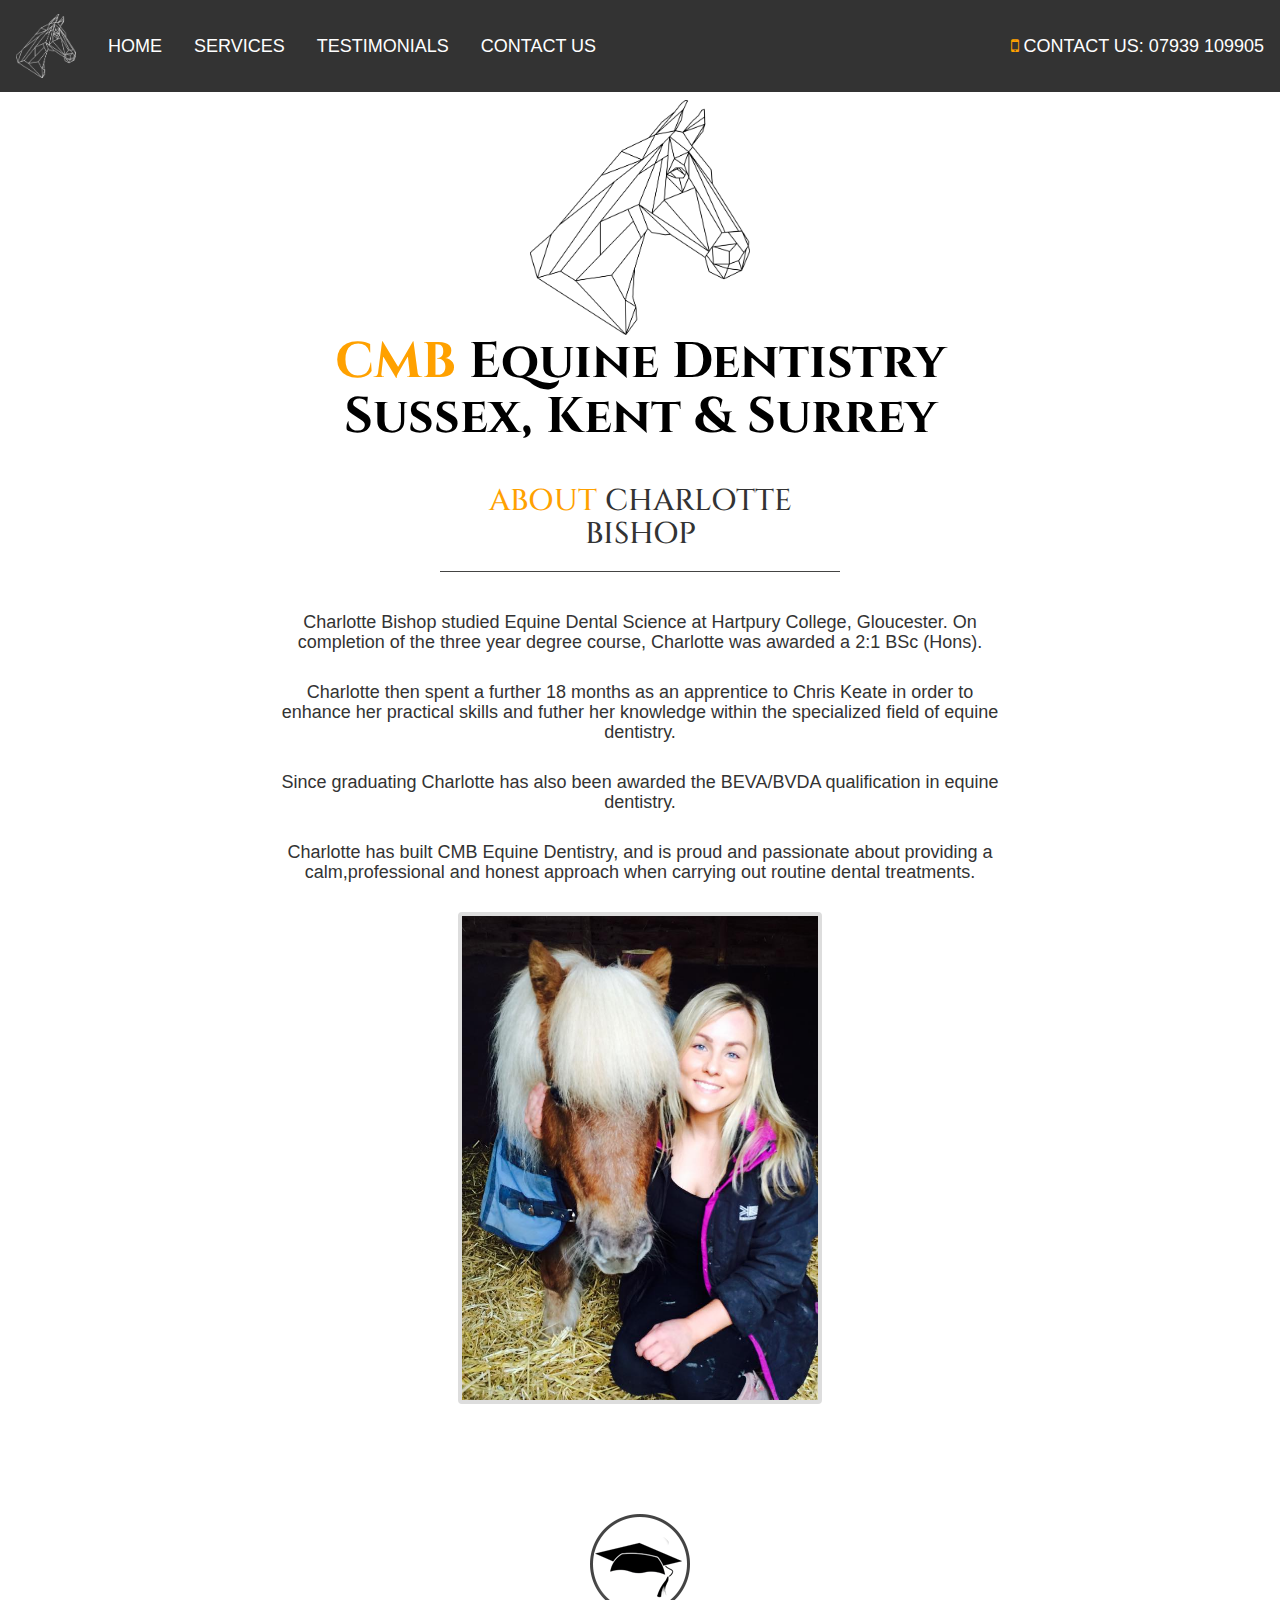
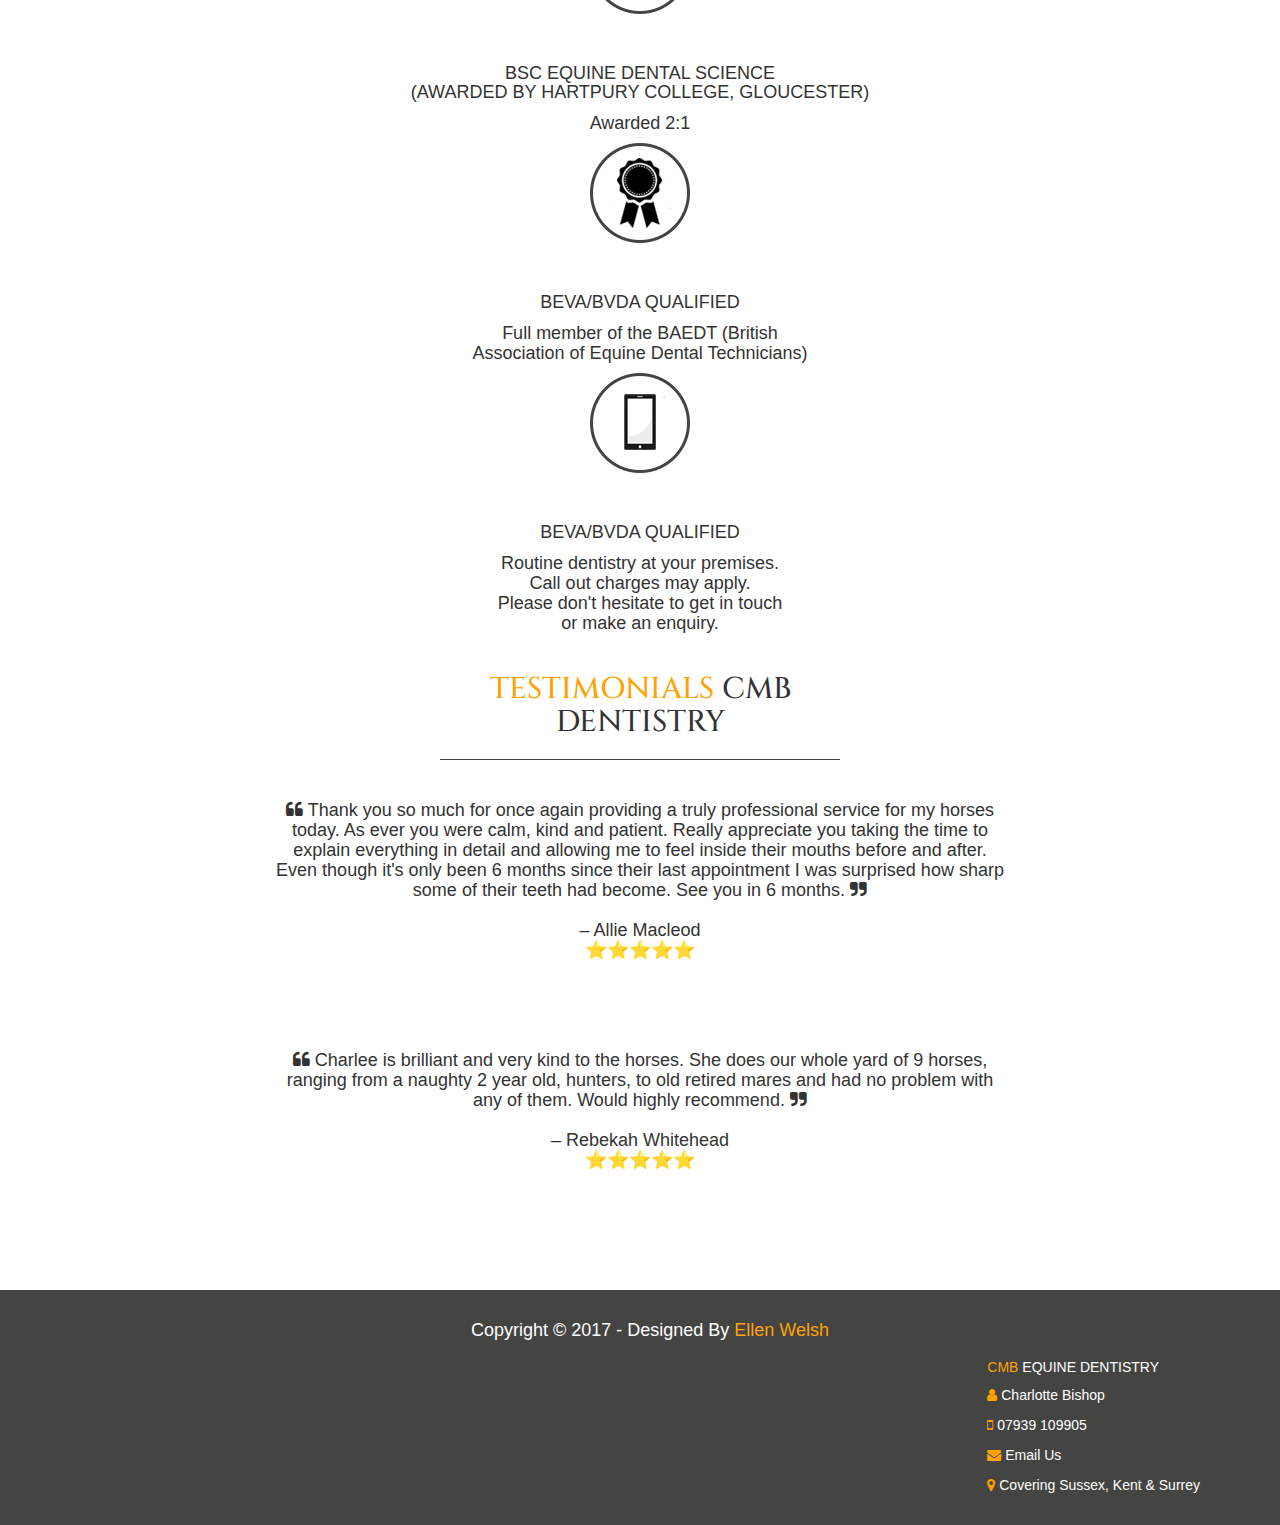
<file: index.html>
<!DOCTYPE html>
<html lang="en">
    <head>
    <meta charset="UTF-8">
    <title>CMB Equine Dentistry</title>
        
<!--        Responsive-->
        <meta name="viewport" content="width=device-width, initial-scale=1.0">
    
<!--Favicon-->
   <link rel="shortcut icon" href="favicon.ico" type="image/x-icon">
        
<!--<stylesheets>-->
        <link rel="stylesheet" type="text/css" href="css-reset.css">
        <link rel="stylesheet" type="text/css" href="new-css-stylesheet.css">
        
        <!--Glyphicons-->
        <link rel="stylesheet" href="https://maxcdn.bootstrapcdn.com/bootstrap/3.3.7/css/bootstrap.min.css">
        
        <!--Fonts-->
        <link href="https://fonts.googleapis.com/css?family=Frank+Ruhl+Libre|Cinzel|Cinzel" rel="stylesheet">
        
        <link href="https://fonts.googleapis.com/css?family=Source+Sans+Pro" rel="stylesheet">
        
<!--        Font Awesome-->
        <link rel="stylesheet" href="https://cdnjs.cloudflare.com/ajax/libs/font-awesome/4.7.0/css/font-awesome.min.css">

    </head>
    <body>
        
        <header>
            <div class="wrapper">
                
                <ul id="newNavigation">
                <li class="newNavBar"><a href="/index.html"><img src="logo/white-logo2.png" style="width:60px;"></a></li><li class="newNavBar"><a style="margin-top:20px; font-size:18px;" href="/index.html">Home</a></li>
                <li class="newNavBar"><a style="margin-top:20px; font-size:18px;"  href="/services-cmb.html">Services</a></li>
                <li class="newNavBar"><a style="margin-top:20px; font-size:18px;"  href="/testimonials-cmb.html">Testimonials</a></li>
                <li class="newNavBar"><a style="margin-top:20px; font-size:18px;"  href="/contact.html">Contact Us</a></li>
                    
                    <li id="navRight"><a style="margin-top:20px; font-size:18px;"  href="/contact.html"><span><i class="fa fa-mobile" aria-hidden="true"></i></span> Contact Us: 07939 109905 </a></li>
                </ul>


            </div>
        </header>
        

            <div id="title" style="margin-top:100px;" >
                <h1 id="logo" class="logo-text"><img src="logo/black-logo.png" style="width:220px;"><br><span> CMB</span> Equine Dentistry<br>Sussex, Kent & Surrey </h1>
                </div>
        <!-----------------------Section Two----------------------->
    <div id="content-background">    
	<div id="primary-content">
        <div class="wrapper">
		<article id="centralPara">
            <h2><span>About</span> Charlotte Bishop</h2>
            <div id="centralBG">
            <p>Charlotte Bishop studied Equine Dental Science at Hartpury College, Gloucester. On completion of the three year degree course, Charlotte was awarded a 2:1 BSc (Hons).</p><br>
                <p>Charlotte then spent a further 18 months as an apprentice to Chris Keate in order to enhance her practical skills and futher her knowledge within the specialized field of equine dentistry.</p><br>
                <p>Since graduating Charlotte has also been awarded the BEVA/BVDA qualification in equine dentistry.</p><br> <p>Charlotte has built CMB Equine Dentistry, and is proud and passionate about providing a calm,professional and honest approach  when carrying out routine dental treatments.</p>
            <img id="main-article-image" src="images/services.jpg" alt="dentistry">
            </div>
            </article>
	</div>
	</div>
        </div> 

        
        
         <!--Section One-->
        
<div id="features">
            <div class="wrapper">
         <ul>
            <li class="feature-1">
                            <h4>BSc Equine Dental Science<br> (Awarded by Hartpury College, Gloucester)</h4>
                            <p>Awarded 2:1</p>
                         </li>
                         <li class="feature-2" >
                            <h4>BEVA/BVDA Qualified</h4>
                            <p>Full member of the BAEDT (British<br> Association of Equine Dental Technicians)</p>
                        </li>
                      <li class="feature-3">
                            <h4>BEVA/BVDA Qualified</h4>
                            <p> Routine dentistry at your premises.<br> Call out charges may apply.<br> Please don't hesitate to get in touch<br> or make an enquiry.</p>
                     </li>
            <div class="clear"></div>
</ul>
  </div>
    </div>

        
           <div id="content-background">    
	<div id="primary-content">
        <div class="wrapper">
		<article id="centralPara">
            <h2><span>Testimonials</span> CMB DENTISTRY</h2>
            <div id="centralBG">
            <p><i class="fa fa-quote-left" aria-hidden="true"></i>
 Thank you so much for once again providing a truly professional service for my horses today. As ever you were calm, kind and patient. Really appreciate you taking the time to explain everything in detail and allowing me to feel inside their mouths before and after. Even though it's only been 6 months since their last appointment I was surprised how sharp some of their teeth had become. See you in 6 months. <i class="fa fa-quote-right" aria-hidden="true"></i>
                    <br>
                    <br>
                    <em>– Allie Macleod<br> ⭐️⭐️⭐️⭐️⭐️</em></p>
            </div><br>
            </article>
            
            <article id="centralPara">
            
            <div id="centralBG">
            <p><i class="fa fa-quote-left" aria-hidden="true"></i> Charlee is brilliant and very kind to the horses. She does our whole yard of 9 horses, ranging from a naughty 2 year old, hunters, to old retired mares and had no problem with any of them. Would highly recommend. <i class="fa fa-quote-right" aria-hidden="true"></i>
                    <br>
                    <br>
                    <em>– Rebekah Whitehead<br> ⭐️⭐️⭐️⭐️⭐️</em></p>
            </div><br>
            </article>
	</div>
	</div>
        </div> 
        
        <!--

        <!-----------------------Section Three----------------------->
<!--
	<div id="cta">
        <div class="wrapper">
             <h3>Find Out <span>More</span></h3>
            <p>Please use the links below to find out more about our services, testimonials and how to contact us.</p>
            <a href="/services-cmb.html" class="button-2">Services</a>
            <a href="/testimonials-cmb.html" class="button-2">Testimonials</a>
            <a href="/contact.html" class="button-2">Contact Us</a>
     </div>
	</div>
-->
        
            <!-----------------------Footer----------------------->
	<footer>
        <div class="wrapper">
		  <div id="footer-info">
              <p>Copyright &copy; 2017 - Designed By <a id="ellenWeb" href="http://ellenwelsh.co.uk/">Ellen Welsh</a></p>
          </div>
		<div id="footer-links">
                <ol><h5><span>CMB</span> Equine Dentistry</h5></ol>
				
            <ol>
                <span><i class="fa fa-user" aria-hidden="true"></i></span> Charlotte Bishop</ol>
				
            <ol>
                <span><i class="fa fa-mobile" aria-hidden="true"></i></span> 07939 109905</ol>
				
            <ol id="email-link">
                <span><i class="fa fa-envelope" aria-hidden="true"></i></span> <a id="emailHover" href="mailto:cmbequinedentistry@hotmail.com">Email Us</a></ol>
				
            <ol>
                <span><i class="fa fa-map-marker" aria-hidden="true"></i></span> Covering Sussex, Kent & Surrey</ol>
            
            </div>
            
            
            <div class="clear"></div>
		</div>
	</footer>
        
    </body>
</html>
</file>
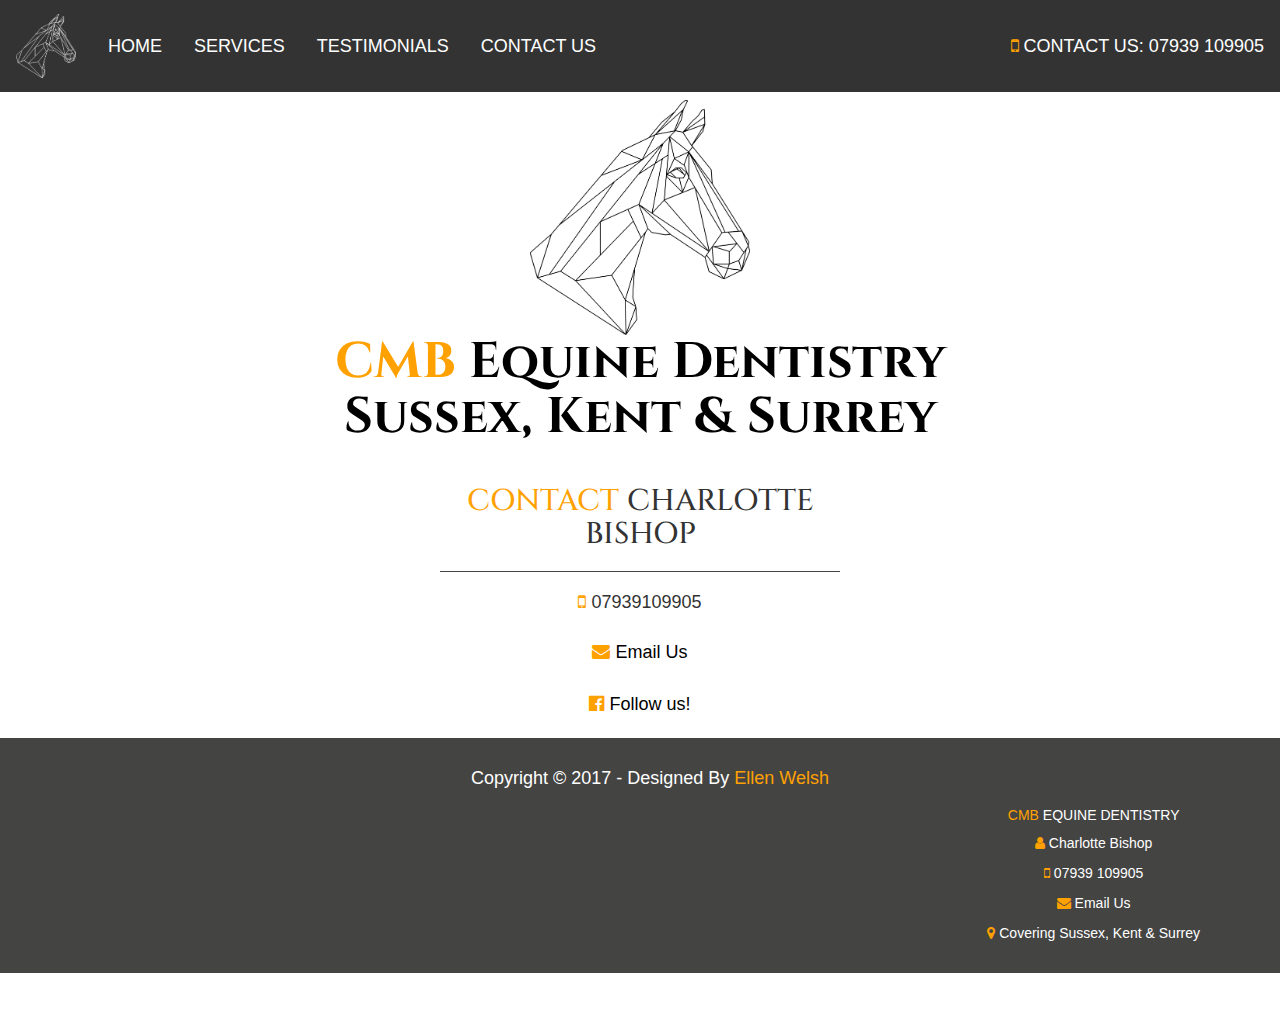
<file: contact.html>
<!DOCTYPE html>
<html lang="en">
    <head>
    <meta charset="UTF-8">
    <title>Contact Us! &gt; CMB Equine Dentistry</title>
    
        <!--Favicon-->
   <link rel="shortcut icon" href="favicon.ico" type="image/x-icon">
        
        
<!--<stylesheets>-->
        <link rel="stylesheet" type="text/css" href="css-reset.css">
        <link rel="stylesheet" type="text/css" href="new-css-stylesheet.css">
        
        <!--Glyphicons-->
        <link rel="stylesheet" href="https://maxcdn.bootstrapcdn.com/bootstrap/3.3.7/css/bootstrap.min.css">
        
        <!--Fonts-->
        <link href="https://fonts.googleapis.com/css?family=Frank+Ruhl+Libre|Cinzel|Cinzel" rel="stylesheet">
        
        <link href="https://fonts.googleapis.com/css?family=Dosis" rel="stylesheet">
        
<!--        Font Awesome-->
        <link rel="stylesheet" href="https://cdnjs.cloudflare.com/ajax/libs/font-awesome/4.7.0/css/font-awesome.min.css">

    </head>
    <body>
        
        <header>
            <div class="wrapper">
            <ul id="newNavigation">
                <li class="newNavBar"><a href="/index.html"><img src="logo/white-logo2.png" style="width:60px;"></a></li><li class="newNavBar"><a style="margin-top:20px; font-size:18px;" href="/index.html">Home</a></li>
                <li class="newNavBar"><a style="margin-top:20px; font-size:18px;"  href="/services-cmb.html">Services</a></li>
                <li class="newNavBar"><a style="margin-top:20px; font-size:18px;"  href="/testimonials-cmb.html">Testimonials</a></li>
                <li class="newNavBar"><a style="margin-top:20px; font-size:18px;"  href="/contact.html">Contact Us</a></li>
                    
                    <li id="navRight"><a style="margin-top:20px; font-size:18px;"  href="/contact.html"><span><i class="fa fa-mobile" aria-hidden="true"></i></span> Contact Us: 07939 109905 </a></li>
                </ul>
            </div>
        </header>
        
        <div id="title" style="margin-top:100px;" >
                <h1 id="logo" class="logo-text"><img src="logo/black-logo.png" style="width:220px;"><br><span> CMB</span> Equine Dentistry<br>Sussex, Kent & Surrey </h1>
                </div>
        
        
        
               <!-----------------------Section Two----------------------->
    <div id="content-background">    
	<div id="primary-content">
        <div class="wrapper">
		<article>
            <h2><span>Contact</span> Charlotte Bishop</h2>
            
            <p class="contact"><span><i class="fa fa-mobile" aria-hidden="true"></i></span> 07939109905</p><br>
           <p id="email-link">
                <span><i class="fa fa-envelope" aria-hidden="true"></i></span> <a id="emailHover" href="mailto:cmbequinedentistry@hotmail.com" style="color:black; font-size:18px;">Email Us</a></p>
            <br>

            <a id="contact-fb" href="https://www.facebook.com/cmbequinedentistry/ " target="_blank"><span><i class="fa fa-facebook-official" aria-hidden="true"></i></span> Follow us!</a><br><br>
        
        
   <!-----------------------Footer----------------------->
	<footer>
        <div class="wrapper">
		  <div id="footer-info">
              <p>Copyright &copy; 2017 - Designed By <a id="ellenWeb" href="http://ellenwelsh.co.uk/">Ellen Welsh</a></p>
          </div>
		<div id="footer-links">
                <ol><h5><span>CMB</span> Equine Dentistry</h5></ol>
				
            <ol>
                <span><i class="fa fa-user" aria-hidden="true"></i></span> Charlotte Bishop</ol>
				
            <ol>
                <span><i class="fa fa-mobile" aria-hidden="true"></i></span> 07939 109905</ol>
				
            <ol id="email-link">
                <span><i class="fa fa-envelope" aria-hidden="true"></i></span> <a id="emailHover" href="mailto:cmbequinedentistry@hotmail.com">Email Us</a></ol>
				
            <ol>
                <span><i class="fa fa-map-marker" aria-hidden="true"></i></span> Covering Sussex, Kent & Surrey</ol>
            
            </div>
            <div class="clear"></div>
		</div>
	</footer>
    
    </body>
</html>
</file>
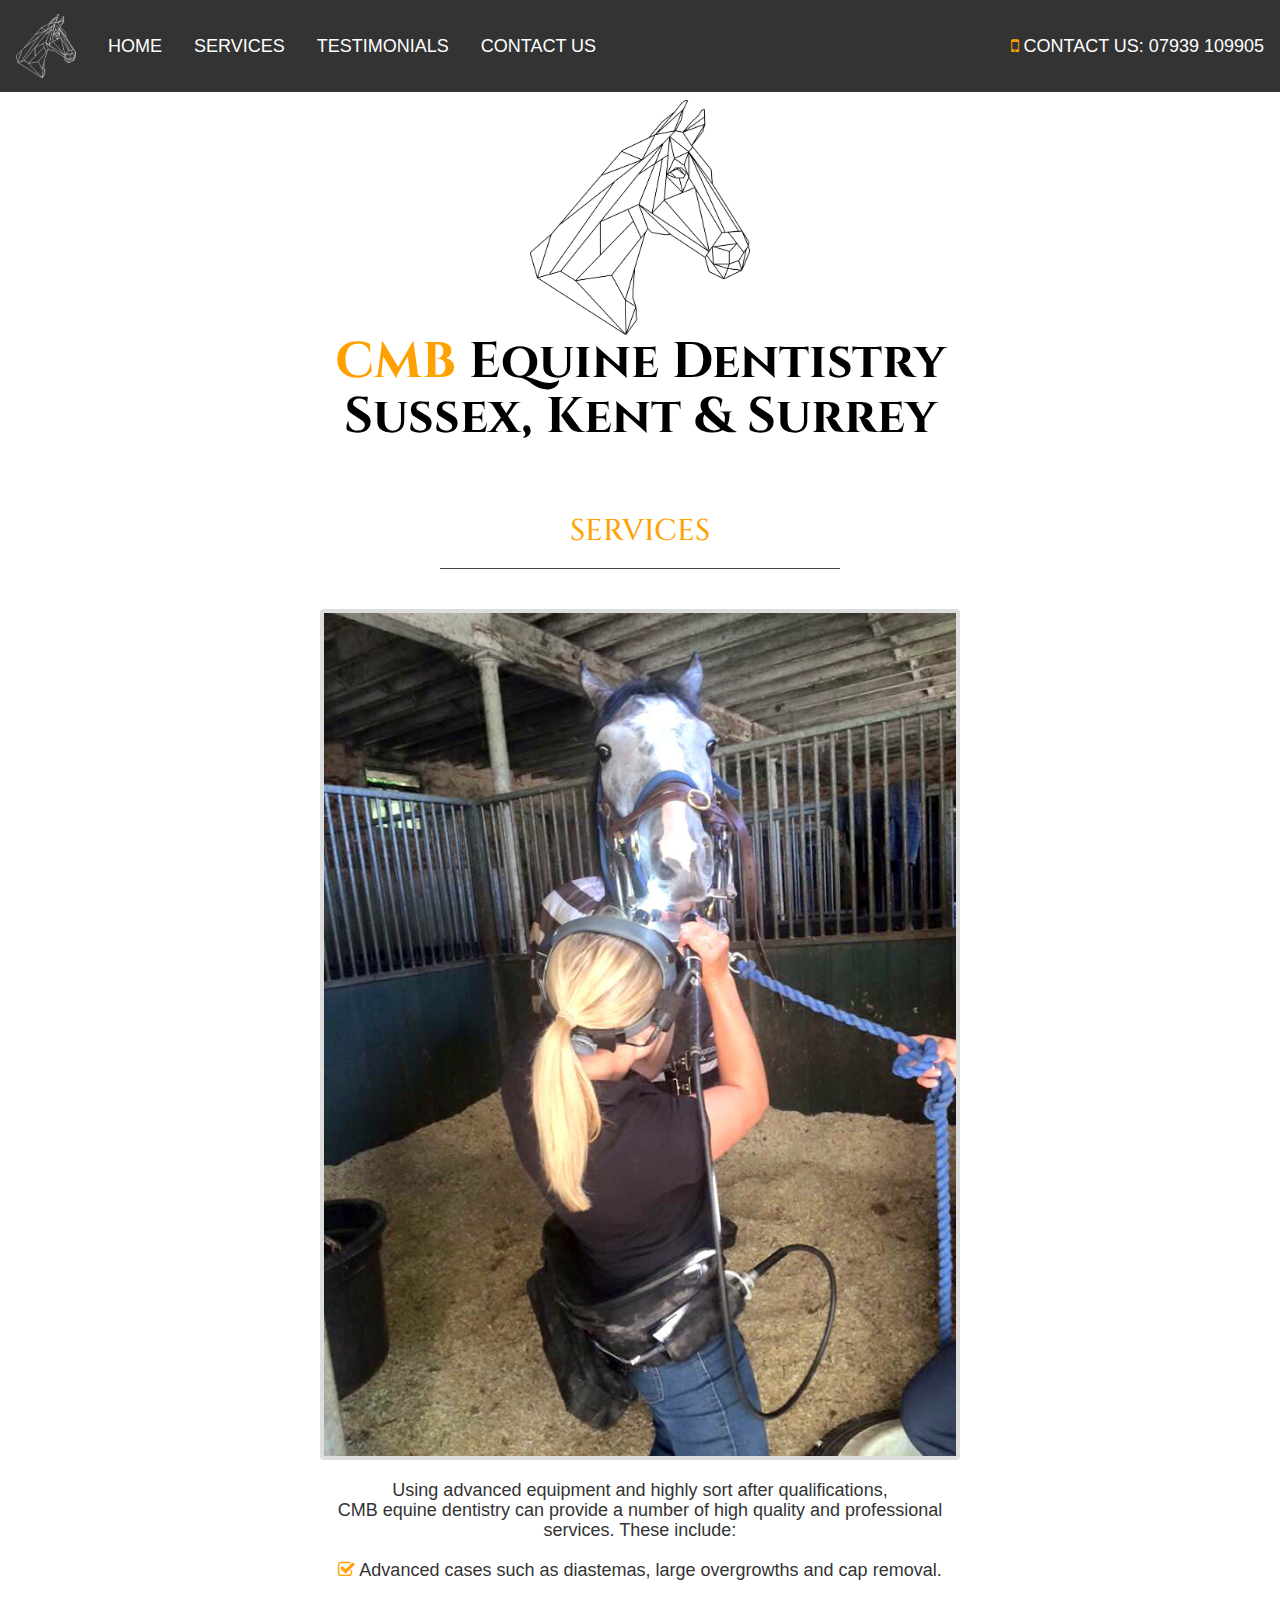
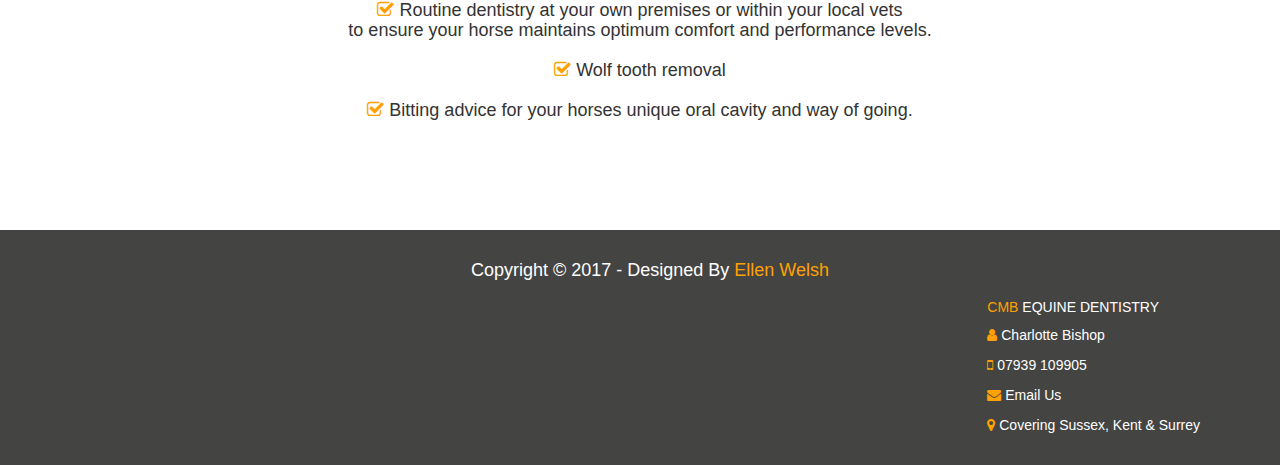
<file: services-cmb.html>
<!DOCTYPE html>
<html lang="en">
    <head>
    <meta charset="UTF-8">
    <title>Services &gt; CMB Equine Dentistry</title>
        
            <!--Favicon-->
   <link rel="shortcut icon" href="favicon.ico" type="image/x-icon">
        

<!--<stylesheets>-->
        <link rel="stylesheet" type="text/css" href="css-reset.css">
        <link rel="stylesheet" type="text/css" href="new-css-stylesheet.css">
        
        <!--Glyphicons-->
        <link rel="stylesheet" href="https://maxcdn.bootstrapcdn.com/bootstrap/3.3.7/css/bootstrap.min.css">
        
        <!--Fonts-->
        <link href="https://fonts.googleapis.com/css?family=Frank+Ruhl+Libre|Cinzel|Cinzel" rel="stylesheet">
        
<!--        Font Awesome-->
        <link rel="stylesheet" href="https://cdnjs.cloudflare.com/ajax/libs/font-awesome/4.7.0/css/font-awesome.min.css">


    </head>
    <body>
        
        <header>
            <div class="wrapper">
            <ul id="newNavigation">
                <li class="newNavBar"><a href="/index.html"><img src="logo/white-logo2.png" style="width:60px;"></a></li><li class="newNavBar"><a style="margin-top:20px; font-size:18px;" href="/index.html">Home</a></li>
                <li class="newNavBar"><a style="margin-top:20px; font-size:18px;"  href="/services-cmb.html">Services</a></li>
                <li class="newNavBar"><a style="margin-top:20px; font-size:18px;"  href="/testimonials-cmb.html">Testimonials</a></li>
                <li class="newNavBar"><a style="margin-top:20px; font-size:18px;"  href="/contact.html">Contact Us</a></li>
                    
                    <li id="navRight"><a style="margin-top:20px; font-size:18px;"  href="/contact.html"><span><i class="fa fa-mobile" aria-hidden="true"></i></span> Contact Us: 07939 109905 </a></li>
                </ul>
            </div>

        </header>
        
<!--
                <div id="header-background">
            <div class="wrapper">
            <h2><span>CMB</span> Equine Dentistry<br>Sussex, Kent & Surrey</h2>
            </div>
        </div>
-->
        <div id="title" style="margin-top:100px;" >
                <h1 id="logo" class="logo-text"><img src="logo/black-logo.png" style="width:220px;"><br><span> CMB</span> Equine Dentistry<br>Sussex, Kent & Surrey </h1>
                </div>

             <!-----------------------Section Two----------------------->
        <div id="primary-content">
    <div id="content-background"> 
	<div id="primary-content">
        <div class="wrapper">
		<article id= "service-list">
            <h2><span>Services</span></h2>
            <img id="main-article-image" src="images/img-main-about.JPG" alt="dentistry">
            
            <p> Using advanced equipment and highly sort after qualifications,<br> CMB equine dentistry can provide a number of high quality and professional<br> services. These include:<br><br>
            <span><i class="fa fa-check-square-o" aria-hidden="true"></i></span> Advanced cases such as diastemas, large overgrowths and cap removal.<br><br>
            <span><i class="fa fa-check-square-o" aria-hidden="true"></i></span> Routine dentistry at your own premises or within your local vets <br> to ensure your horse maintains optimum comfort and performance levels.<br><br>
            <span><i class="fa fa-check-square-o" aria-hidden="true"></i></span> Wolf tooth removal <br><br>
            <span><i class="fa fa-check-square-o" aria-hidden="true"></i></span> Bitting advice for your horses unique oral cavity and way of going.
            </p>
                    
            </article>
	</div>
	</div>
        </div> 
        </div>

   <!-----------------------Footer----------------------->
	<footer>
        <div class="wrapper">
		  <div id="footer-info">
              <p>Copyright &copy; 2017 - Designed By <a id="ellenWeb" href="http://ellenwelsh.co.uk/">Ellen Welsh</a></p>
          </div>
		<div id="footer-links">
                <ol><h5><span>CMB</span> Equine Dentistry</h5></ol>
				
            <ol>
                <span><i class="fa fa-user" aria-hidden="true"></i></span> Charlotte Bishop</ol>
				
            <ol>
                <span><i class="fa fa-mobile" aria-hidden="true"></i></span> 07939 109905</ol>
				
            <ol id="email-link">
                <span><i class="fa fa-envelope" aria-hidden="true"></i></span> <a id="emailHover" href="mailto:cmbequinedentistry@hotmail.com">Email Us</a></ol>
				
            <ol>
                <span><i class="fa fa-map-marker" aria-hidden="true"></i></span> Covering Sussex, Kent & Surrey</ol>
            
            </div>
            <div class="clear"></div>
		</div>
	</footer>
    
    </body>
</html>
</file>
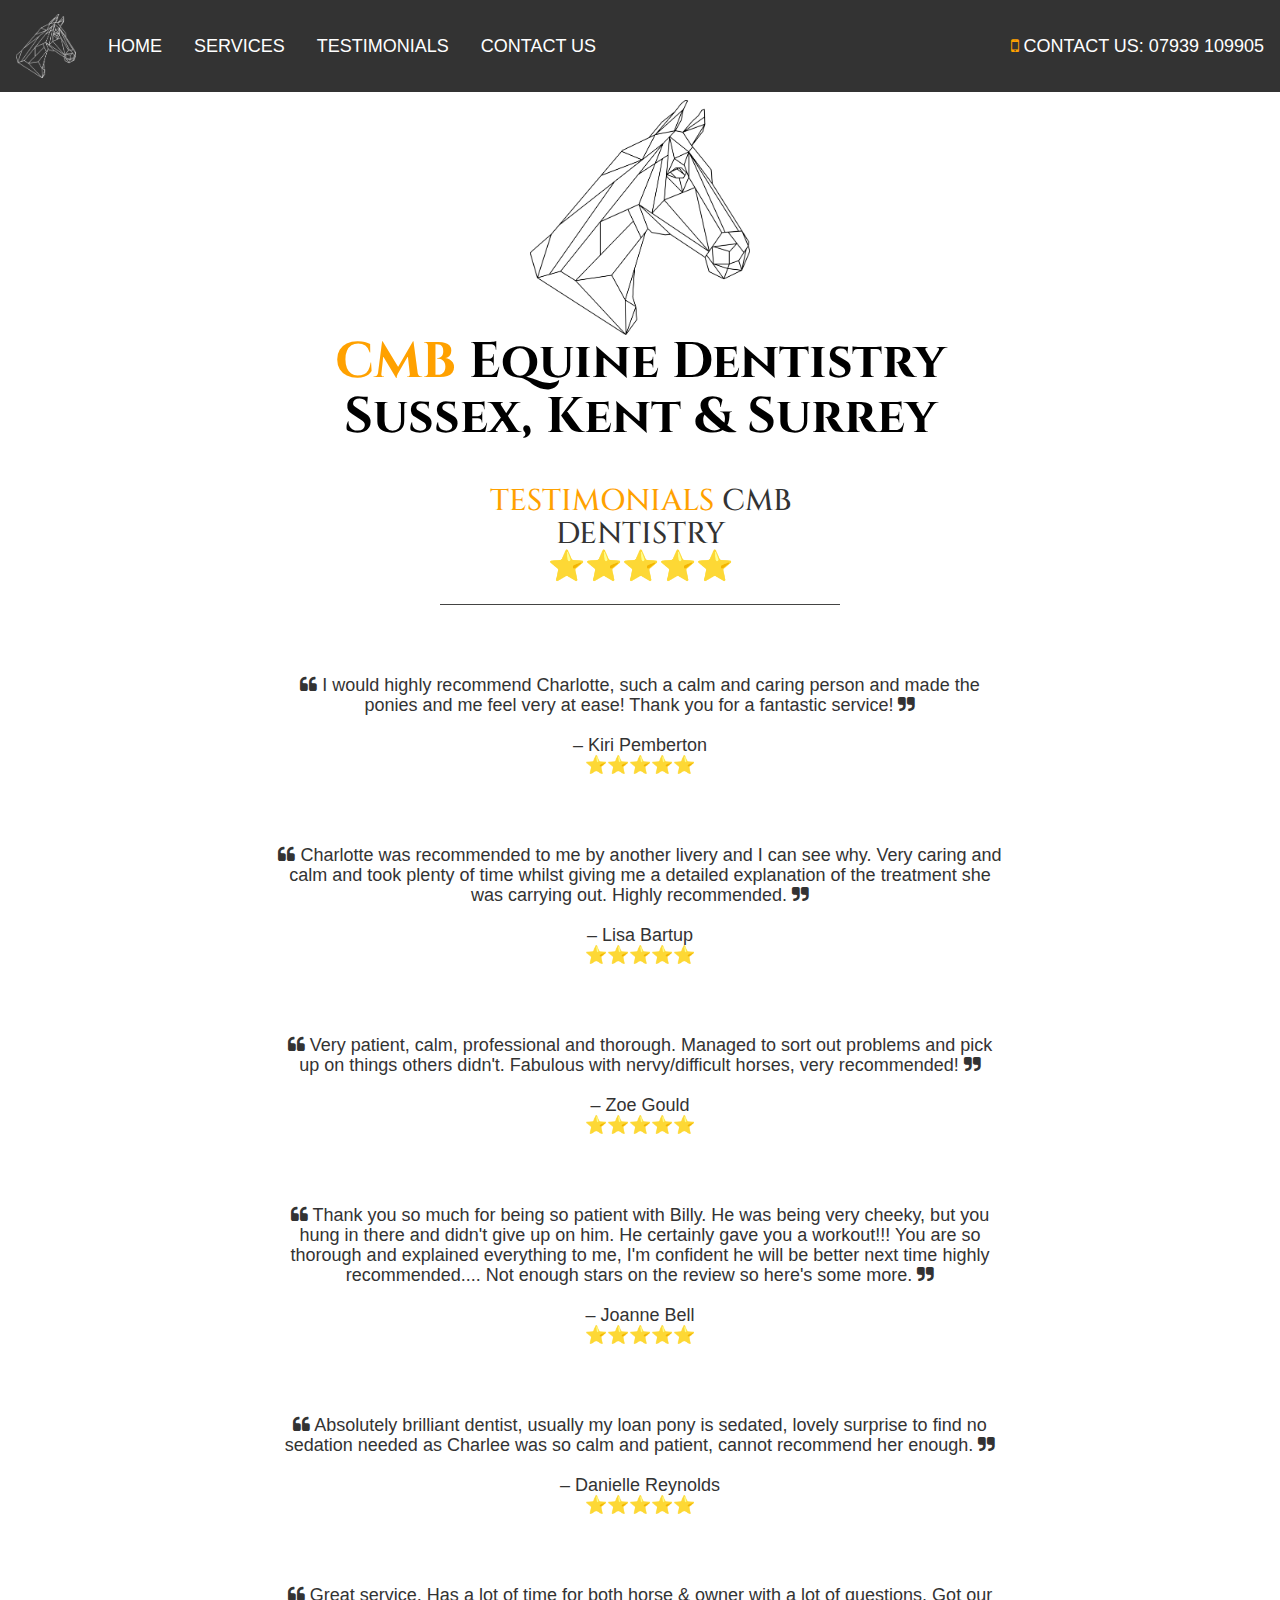
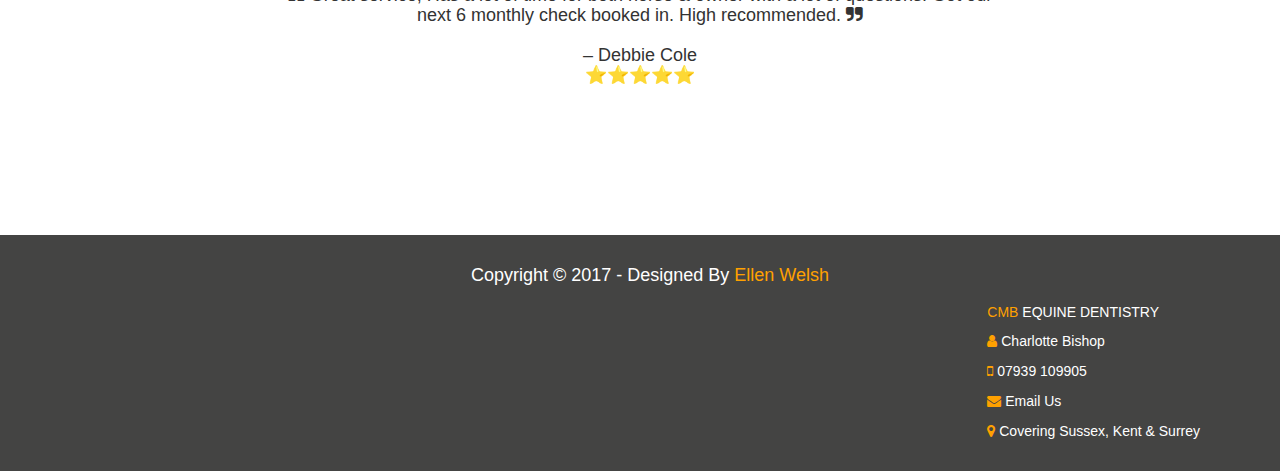
<file: testimonials-cmb.html>
<!DOCTYPE html>
<html lang="en">
    <head>
    <meta charset="UTF-8">
    <title>Testimonials  &gt; CMB Equine Dentistry</title>
        
         <!--Favicon-->
   <link rel="shortcut icon" href="favicon.ico" type="image/x-icon">
        
<!--<stylesheets>-->
        <link rel="stylesheet" type="text/css" href="css-reset.css">
        <link rel="stylesheet" type="text/css" href="new-css-stylesheet.css">
        
        <!--Glyphicons-->
        <link rel="stylesheet" href="https://maxcdn.bootstrapcdn.com/bootstrap/3.3.7/css/bootstrap.min.css">
        
        <!--Fonts-->
        <link href="https://fonts.googleapis.com/css?family=Frank+Ruhl+Libre|Cinzel|Cinzel" rel="stylesheet">
        
<!--        Font Awesome-->
        <link rel="stylesheet" href="https://cdnjs.cloudflare.com/ajax/libs/font-awesome/4.7.0/css/font-awesome.min.css">

    </head>
    <body>
        
        <!--Background Header-->
<header>
            <div class="wrapper">
            <ul id="newNavigation">
                <li class="newNavBar"><a href="/index.html"><img src="logo/white-logo2.png" style="width:60px;"></a></li><li class="newNavBar"><a style="margin-top:20px; font-size:18px;" href="/index.html">Home</a></li>
                <li class="newNavBar"><a style="margin-top:20px; font-size:18px;"  href="/services-cmb.html">Services</a></li>
                <li class="newNavBar"><a style="margin-top:20px; font-size:18px;"  href="/testimonials-cmb.html">Testimonials</a></li>
                <li class="newNavBar"><a style="margin-top:20px; font-size:18px;"  href="/contact.html">Contact Us</a></li>
                    
                    <li id="navRight"><a style="margin-top:20px; font-size:18px;"  href="/contact.html"><span><i class="fa fa-mobile" aria-hidden="true"></i></span> Contact Us: 07939 109905 </a></li>
                </ul>

            </div>
        </header>
        
        <div id="title" style="margin-top:100px;" >
                <h1 id="logo" class="logo-text"><img src="logo/black-logo.png" style="width:220px;"><br><span> CMB</span> Equine Dentistry<br>Sussex, Kent & Surrey </h1>
                </div>
        
        <!-----------------------Testimonials Front Page----------------------->
        <div id="content-background">
        <div id="primary-content">
        <div class="wrapper">
		<article>
            <h2><span>Testimonials</span> CMB DENTISTRY<br>⭐️⭐️⭐️⭐️⭐️</h2>
                       <div id="content-background">    
	<div id="primary-content">
        <div class="wrapper">
		<article id="centralPara">
            <div id="centralBG">
            <p><i class="fa fa-quote-left" aria-hidden="true"></i>
 I would highly recommend Charlotte, such a calm and caring person and made the ponies and me feel very at ease! Thank you for a fantastic service! <i class="fa fa-quote-right" aria-hidden="true"></i>
                    <br>
                    <br>
                    <em>– Kiri Pemberton<br> ⭐️⭐️⭐️⭐️⭐️</em></p>
            </div>
            </article>
            
            <article id="centralPara">
            <div id="centralBG">
            <p><i class="fa fa-quote-left" aria-hidden="true"></i> Charlotte was recommended to me by another livery and I can see why. Very caring and calm and took plenty of time whilst giving me a detailed explanation of the treatment she was carrying out. Highly recommended. <i class="fa fa-quote-right" aria-hidden="true"></i>
                    <br>
                    <br>
                    <em>– Lisa Bartup<br> ⭐️⭐️⭐️⭐️⭐️</em></p>
            </div>
            </article>
            
            <article id="centralPara">
            <div id="centralBG">
            <p><i class="fa fa-quote-left" aria-hidden="true"></i>  Very patient, calm, professional and thorough. Managed to sort out problems and pick up on things others didn't. Fabulous with nervy/difficult horses, very recommended! <i class="fa fa-quote-right" aria-hidden="true"></i>
                    <br>
                    <br>
                    <em>–  Zoe Gould<br> ⭐️⭐️⭐️⭐️⭐️</em></p>
            </div>
            </article>
            
            <article id="centralPara">
            <div id="centralBG">
            <p><i class="fa fa-quote-left" aria-hidden="true"></i>   Thank you so much for being so patient with Billy. He was being very cheeky, but you hung in there and didn't give up on him. He certainly gave you a workout!!! You are so thorough and explained everything to me, I'm confident he will be better next time highly recommended.... Not enough stars on the review so here's some more.  <i class="fa fa-quote-right" aria-hidden="true"></i>
                    <br>
                    <br>
                    <em>– Joanne Bell<br> ⭐️⭐️⭐️⭐️⭐️</em></p>
            </div>
            </article>
            
            <article id="centralPara">
            <div id="centralBG">
            <p><i class="fa fa-quote-left" aria-hidden="true"></i>    Absolutely brilliant dentist, usually my loan pony is sedated, lovely surprise to find no sedation needed as Charlee was so calm and patient, cannot recommend her enough.  <i class="fa fa-quote-right" aria-hidden="true"></i>
                    <br>
                    <br>
                    <em>– Danielle Reynolds<br> ⭐️⭐️⭐️⭐️⭐️</em></p>
            </div>
            </article>
            
             <article id="centralPara">
            <div id="centralBG">
            <p><i class="fa fa-quote-left" aria-hidden="true"></i>     Great service, Has a lot of time for both horse & owner with a lot of questions. Got our next 6 monthly check booked in. High recommended. <i class="fa fa-quote-right" aria-hidden="true"></i>
                    <br>
                    <br>
                    <em>– Debbie Cole<br> ⭐️⭐️⭐️⭐️⭐️</em></p>
            </div>
            </article>
	</div>
	</div>
        </div> 
            </article>
	           </div>
	       </div>
        </div>	

        <!-----------------------Footer----------------------->
	<footer>
        <div class="wrapper">
		  <div id="footer-info">
              <p>Copyright &copy; 2017 - Designed By <a id="ellenWeb" href="http://ellenwelsh.co.uk/">Ellen Welsh</a></p>
          </div>
		<div id="footer-links">
                <ol><h5><span>CMB</span> Equine Dentistry</h5></ol>
				
            <ol>
                <span><i class="fa fa-user" aria-hidden="true"></i></span> Charlotte Bishop</ol>
				
            <ol>
                <span><i class="fa fa-mobile" aria-hidden="true"></i></span> 07939 109905</ol>
				
            <ol id="email-link">
                <span><i class="fa fa-envelope" aria-hidden="true"></i></span> <a id="emailHover" href="mailto:cmbequinedentistry@hotmail.com">Email Us</a></ol>
				
            <ol>
                <span><i class="fa fa-map-marker" aria-hidden="true"></i></span> Covering Sussex, Kent & Surrey</ol>
            
            </div>
            <div class="clear"></div>
		</div>
	</footer>
        
    </body>
</html>
</file>
<file: new-css-stylesheet.css>
body{
    background-color: #f4f2f2;
    color: #777;
    font-family: 'Source Sans Pro', sans-serif;!important;
    font: normal 18px 'Source Sans Pro', "Helvetica Neue", Arial, Helvetica, Geneva, sans-serif;
}

p {
    font-size: 18px;
    line-height: 20px;
	margin-bottom: 20px;
}

h1{
    font-family: 'Cinzel', serif!important;
    /*    text-shadow: 2px 2px 4px #aaa;*/
    color: "white";
    font-size: 45px;
	margin-bottom: 20px;
    font-weight:bold;
}

h2{
    font-family: 'Cinzel', serif!important;
    font-weight:300;
    color: white;
    font-size: 55px;
    text-transform: uppercase;
    text-align: center;
    margin-bottom: 20px;
}

h3 {
    font-size: 30px;
    color: white;
    font-weight:bold;
    text-transform: uppercase;
    margin-bottom: 20px;
    font-family: 'Cinzel';
}

h4 {
    font-size: 24px;
    color: white;
    font-weight: bold;
    text-transform: uppercase;
    margin-bottom: 20px;
}

h5{
    font-size: 15px;
    color:white;
    font-weight: bold;
    text-transform: uppercase;
}

a {
    text-decoration: none;
    color: white;
}

strong {
    font-weight: bold;
}

.clear {
    clear:both;
}

.wrapper {
	margin: 0 auto;
/*	padding: 0 10px;*/
    /*width:940px*/
}
#logo {
    color: black;
}

/*----------------------Header---------------------*/


#newNavigation {
    list-style-type: none;
    margin: 0;
    padding: 0;
    overflow: hidden;
    background-color: #333;
    text-transform: uppercase;
    position: fixed;
    top: 0;
    width: 100%;
}

.newNavBar a{
    float: left;
    display: block;
    color: white;
    text-align: center;
    padding: 14px 16px;
    text-decoration: none;
}

/*
li a {
    display: block;
    color: white;
    text-align: center;
    padding: 14px 16px;
    text-decoration: none;
}
*/

#navRight a{
    float: right;
    display: block;
    color: white;
    text-align: center;
    padding: 14px 16px;
    text-decoration: none;
}

#logo {
    text-align: center;
}

#title {
    padding-bottom: 0.02px;
}

li a:hover:not(.active) {
    text-decoration: none;
    color:#ffa100 ;
}

span {
    text-decoration: none;
    color: #ffa100;
}

/*---------------------Background Image---------------------*/
#header-background {
    height:800px;
    padding-top: 1px;
    background: #e8eced url('../images/header-background1.jpg') no-repeat center;
}


#header-background h2{
    margin:680px 0px 60px 0;
    color: white;
    background: rgba(0, 0, 0, 0.7);
}

/*----------------Features---------------------*/
#features ul {
/*	margin: 80px 0;*/
    width: 50%;
    margin: auto;
    margin-top: 20px;
}


#features ul li {
/*	width: 390px;*/
	padding-top: 140px;
/*
	float: left;
	margin-right: 10px;
*/
	text-align: center;
    margin: auto;
}

#features ul li.feature-1 {
    background: url('/images/features-icon-1.png') no-repeat top center;
}

#features ul li.feature-2 {
    background: url('/images/features-icon-2.png') no-repeat top center;
}

#features ul li.feature-3 {
    background: url('/images/features-icon-3.png') no-repeat top center;
}

/*----------------Primary Content----------------------*/

#primary-content {
    margin: 0 auto;
    background-color: white;
    padding: 30px 0;
    text-align: center;
    margin-bottom: 20px;
}

#primary-content h2 {
    display: block;
    margin: 0 auto 20px auto;
    width:400px;
    border-bottom: 1px solid #444443;
    padding: 0 0 20px 0;
}

/*
#centralPara {
    width: 60%;
    margin: 0 auto 20px auto;
}
*/
#centralBG {
/*    background-color: #f2f1f6;*/
    width: 60%;
    margin: 0 auto 20px auto;
    padding: 20px
}

#main-article-image {
    margin: 0 auto 20px auto;
    width:50%;
    margin-top: 20px;
    border: 4px solid #ddd;
    border-radius: 4px;
}

    /*------------------Find Out More-----------------*/
    #cta {
        padding: 60px 0;
        text-align: center;
    }

    #cta h3{
        display: block;
        margin: 0 auto 20px auto;
        width: 400px;
        border-bottom: 1px solid #444443;
        padding: 0 0 20px 0;
    }

    .button-2 {
        display: inline;
        padding: 10px 10px 10px 10px;
        margin: 0 auto;
    /*    border: 2px solid #02b8dd;*/
        color: white;
        background-color: #ffa100;
        width: 180px;
        height: 40px;
        font-size: 20px;
        line-height: 50px;
    }

    .button-2:hover {
        background-color: #444443;
        color: #fff;
        text-decoration: none;
    }

/*
.about-image {
    margin-left: -250px;
}*/

/* ---------------------Front Testimonials--------------------- */
#content-background {
    background-image:url(/images/header-bg.jpg);
}

#testimonials-home-pg{
    padding: 60px 0;
    display: inline!important;
    background-color:gray!important;
}

#testimonials-home-pg1{
    text-align: center;
    
}

blockquote {
    background:#f2f1f6;
    color: black;
     position: relative;
     display: inline-block;
     padding: 0 5px;
     margin: 0px auto;
     width: 50%
}
/*
blockquote {
    display: block;
    border-bottom: 1px solid #444443;
    padding: 0 0 20px 0;
    font-size:16px; 
    padding:18px 20px 1px 20px;
    background:#f2f1f6;
    margin: 0 auto;
}
*/
/*---------------------Footer---------------------*/

footer{
    
    padding: 20px 0;
    background-color: #444443;
/*    background: rgba(0, 0, 0, 0.4);*/
}

#footer-info{
    text-align: center;
    width:380;
    margin-top: 10px;
    margin-left: 20px;
    color: white;
    text-decoration: none!important;
}

#footer-links {
    margin-right: 80px;
	float: right;
    color: white;
    text-decoration: none!important;
}

#footer-links ul {
	width: 150px;
	float: left;
	margin-left: 20px;
    text-decoration: none!important;
}

#footer-links ul li {
	margin: 10px 0;
    text-decoration: none!important;
}

#ellenWeb {
    text-decoration: none;
    color: #ffa100;
}

#ellenWeb:hover { 
    color: #fff!important;
}

#emailHover {
    text-decoration: none;
    color: #fff;
}

#emailHover:hover { 
    color: #ffa100!important;
}

.post-container {
    margin: 20px 20px 0 0; 
    overflow: auto
}
.post-thumb {
    float: left
}
.post-thumb img {
    display: block
}
.post-content {
    margin-left: 210px
}
.post-title {
/*    font-weight: bold;*/
    font-size: 200%
}

#contact-emails {
    text-decoration: none;!important
}

.logo-text {
    font-size: 50px;
    font-weight: bold;
}

#contact-fb {
    text-decoration: none;
    font-size: 18px;
    color: black;
}
#contact-fb:hover {
    color: #ffa100;
}
</file>
